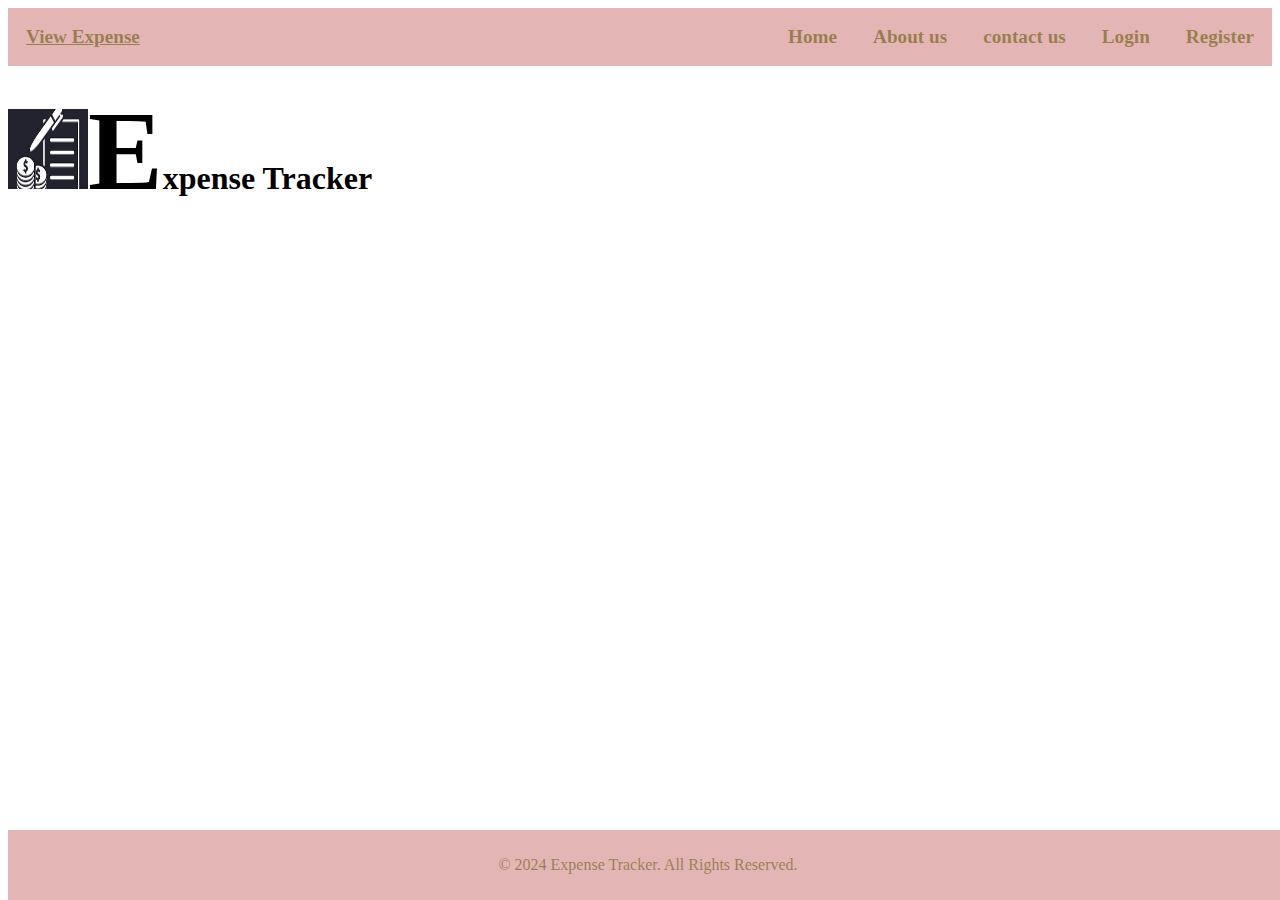
<file: index.html>
<!DOCTYPE html>
<html lang="en">
<head>
    <meta charset="UTF-8">
    <meta name="viewport" content="width=device-width, initial-scale=1.0">
    <title>Expense Tracker</title>
    <link rel="stylesheet" type="text/css" href="style.css" /> 
    </head>
    <body></body>
    <div class="requirements">
        <a href="view_expense.html">View Expense</a>
    </div>

<div class="nav-requirements">
    <ul>
        <li><a href="register.html">Register</a></li>
        <li><a href="login.html">Login</a></li>
        <li><a href="contact.html">contact us</a></li>
        <li><a href="about.html">About us</a></li>
        <li><a href="home.html">Home</a></li>
    </ul>
  <div class="profile-photo">
    <h1><img src="download.jfif" alt="profile photo" width="80" height="80"><span>E</span>xpense Tracker</h1>
   </div> 
</div>

<div id="content-area"></div>

<div class="footer">
    <footer><p>&copy; 2024 Expense Tracker. All Rights Reserved.</p></footer>
</body>
</html>
</file>
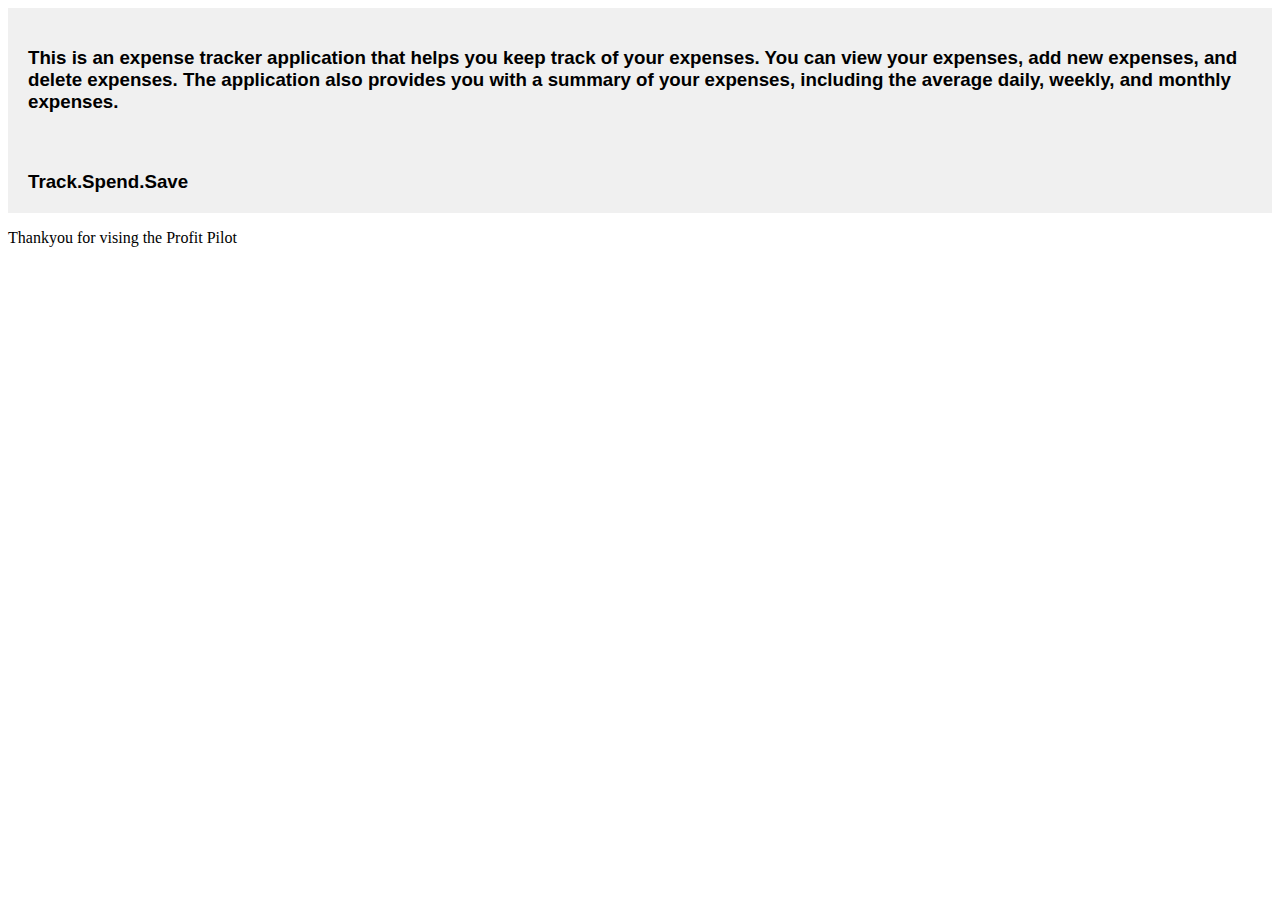
<file: about.html>
<!DOCTYPE html>
<html lang="en">
    <head>
        <meta charset="UTF-8">
        <meta name="viewport" content="width=device-width, initial-scale=1.0">
        <title>About</title>
        <style>
            h3{
                background-color: #f0f0f0;
                font-family: Arial, sans-serif; 
                margin: 0 ;
                padding:20px;
                
            }
        </style>
    </head>
    <body>
       <h3>
        <p>
            This is an expense tracker application that helps you keep track of your expenses. 
            You can view your expenses, add new expenses, and delete expenses. 
            The application also provides you with a summary of your expenses, 
            including the average daily, weekly, and monthly expenses.  

        </p>
       </h3> 
       <h3>Track.Spend.Save</h3>
       <p>Thankyou for vising the Profit Pilot</p>
    </body>
</html>
</file>
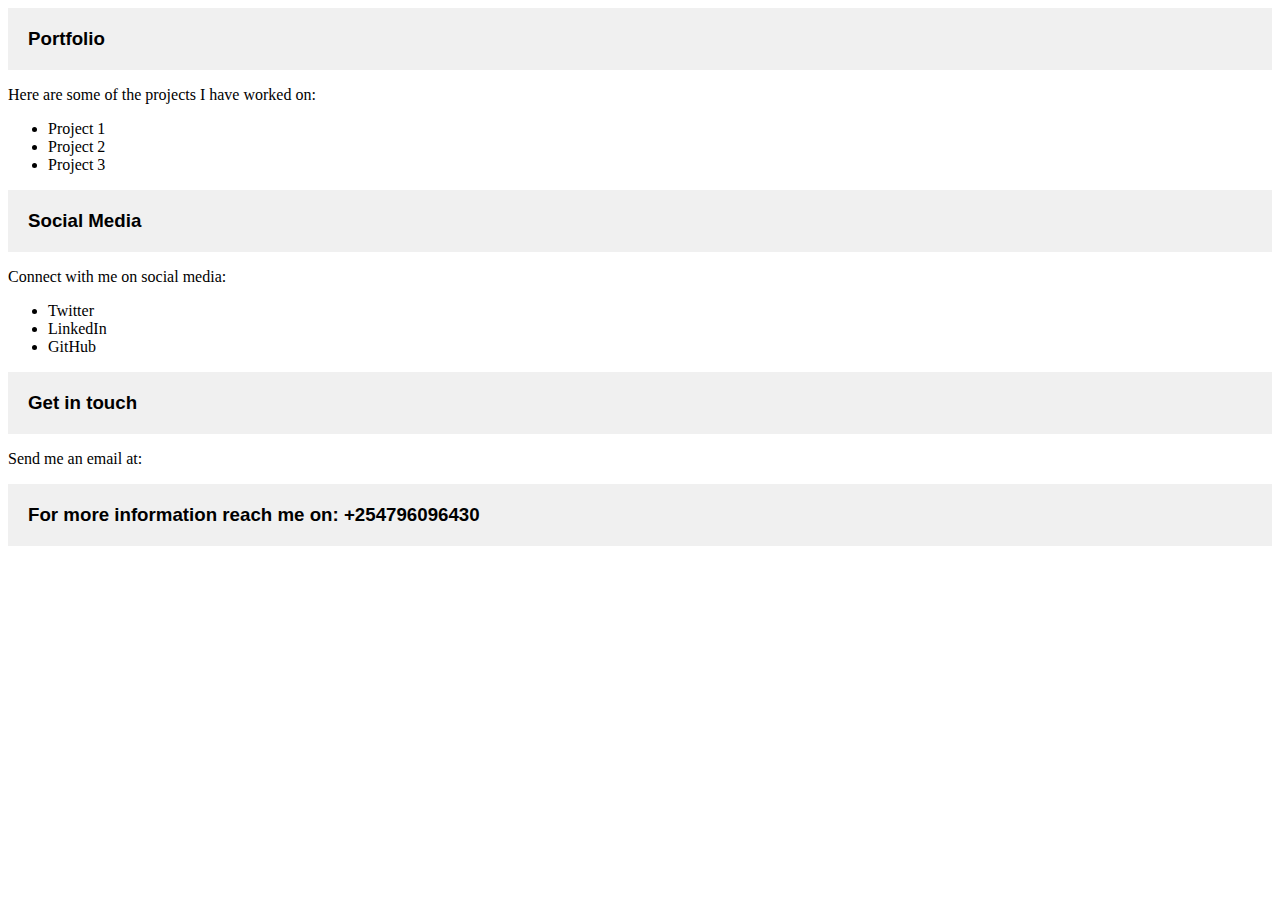
<file: contact.html>
<!DOCTYPE html>
<html lang="en">
    <head>
        <meta charset="UTF-8">
        <meta name="viewport" content="width=device-width, initial-scale=1.0">
        <title>Contact us</title>
        <style>
        h3{
            background-color: #f0f0f0;
            font-family: Arial, sans-serif; 
            margin: 0 ;
            padding:20px;
            
            
                }
        </style>
        </head>
        <body>
           <div class="portfolio">
                <h3>Portfolio</h3>
                <p>Here are some of the projects I have worked on:</p>
                <ul>
                    <li>Project 1</li>
                    <li>Project 2</li>
                    <li>Project 3</li>
                </ul>
                <h3>Social Media</h3>
                <p>Connect with me on social media:</p>
                <ul>
                    <li>Twitter</li>
                    <li>LinkedIn</li>
                    <li>GitHub</li>
                </ul>
                <h3>Get in touch</h3>
                <p>Send me an email at: <a href="mail":vallerrya691@gmail.com></a></p>
                <h3>For more information reach me on: +254796096430</h3>
           </div>
        </body>
        </html>
</file>
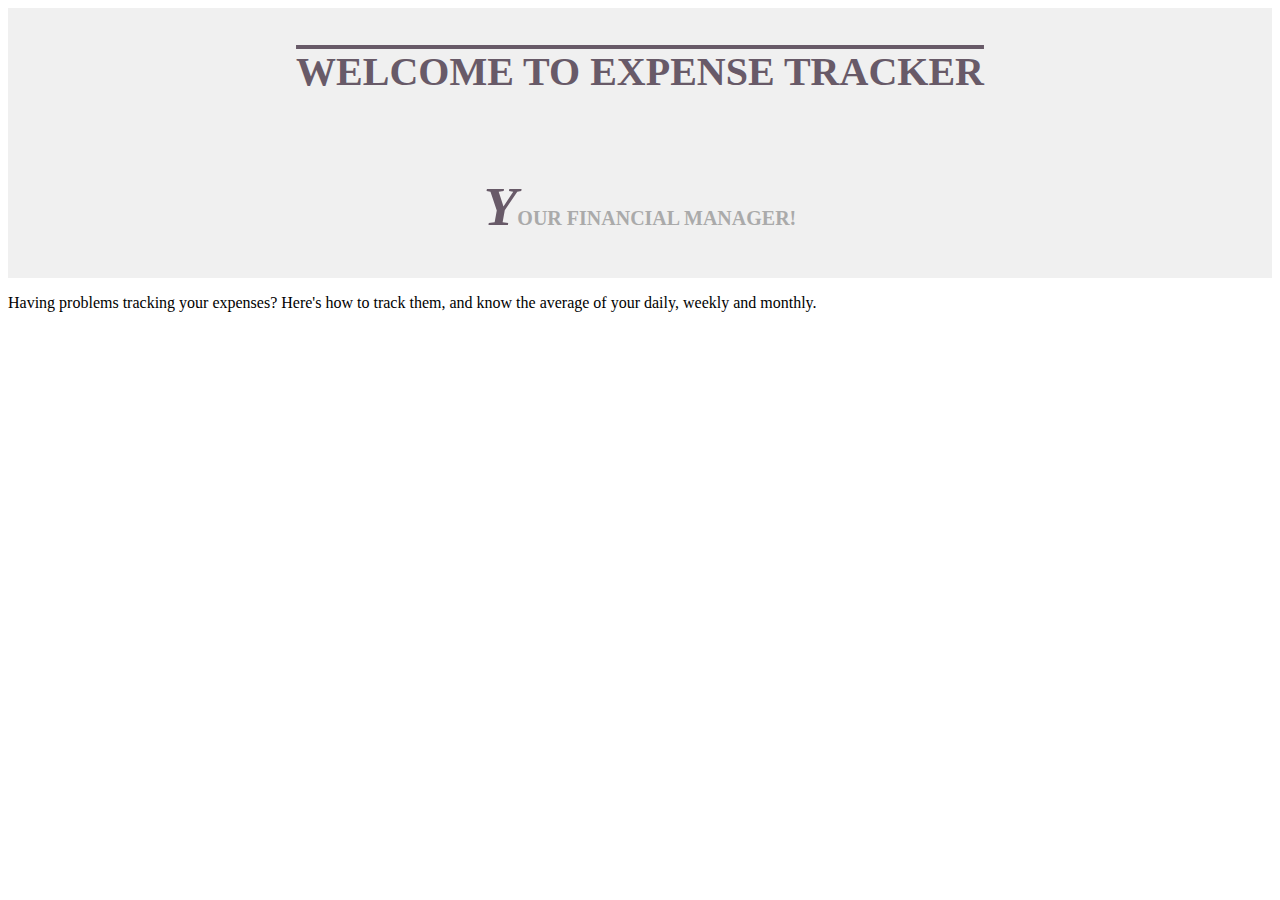
<file: home.html>
<!DOCTYPE html>
<html lang="en">
<head>
    <meta charset="UTF-8">
    <meta name="viewport" content="width=device-width, initial-scale=1.0">
    <title>Home</title>
    <style>
        h4{
            background-color: #f0f0f0;
            font-family:Cambria, Cochin, Georgia, Times, 'Times New Roman', serif; 
            margin: 0 ;
            padding:40px 80px;
            text-align: center;
            text-decoration: overline;
            text-transform: uppercase;
            text-overflow: ellipsis;
            color: #685a68;
            font-size: 40px;
            
        }
        h5{
            background-color: #f0f0f0;
            font-family:Cambria, Cochin, Georgia, Times, 'Times New Roman', serif; 
            margin: 0 ;
            padding:40px 80px;
            text-align: center;
            text-transform: uppercase;
            text-overflow: ellipsis;
            color: #aaa;
            font-size: 20px;
            
        }
        h5 span{
            color: #685a68;
            font-style: italic;
            font-size: 55px;
        }
        </style>
</head>
<body>
    <h4>Welcome to Expense Tracker</h4>
    <h5><span>Y</span>our financial manager!</h5>
    <p>Having problems tracking your expenses? Here's how to track them, and know the average of your daily, weekly and monthly.</p>
</body>
</html>
</file>
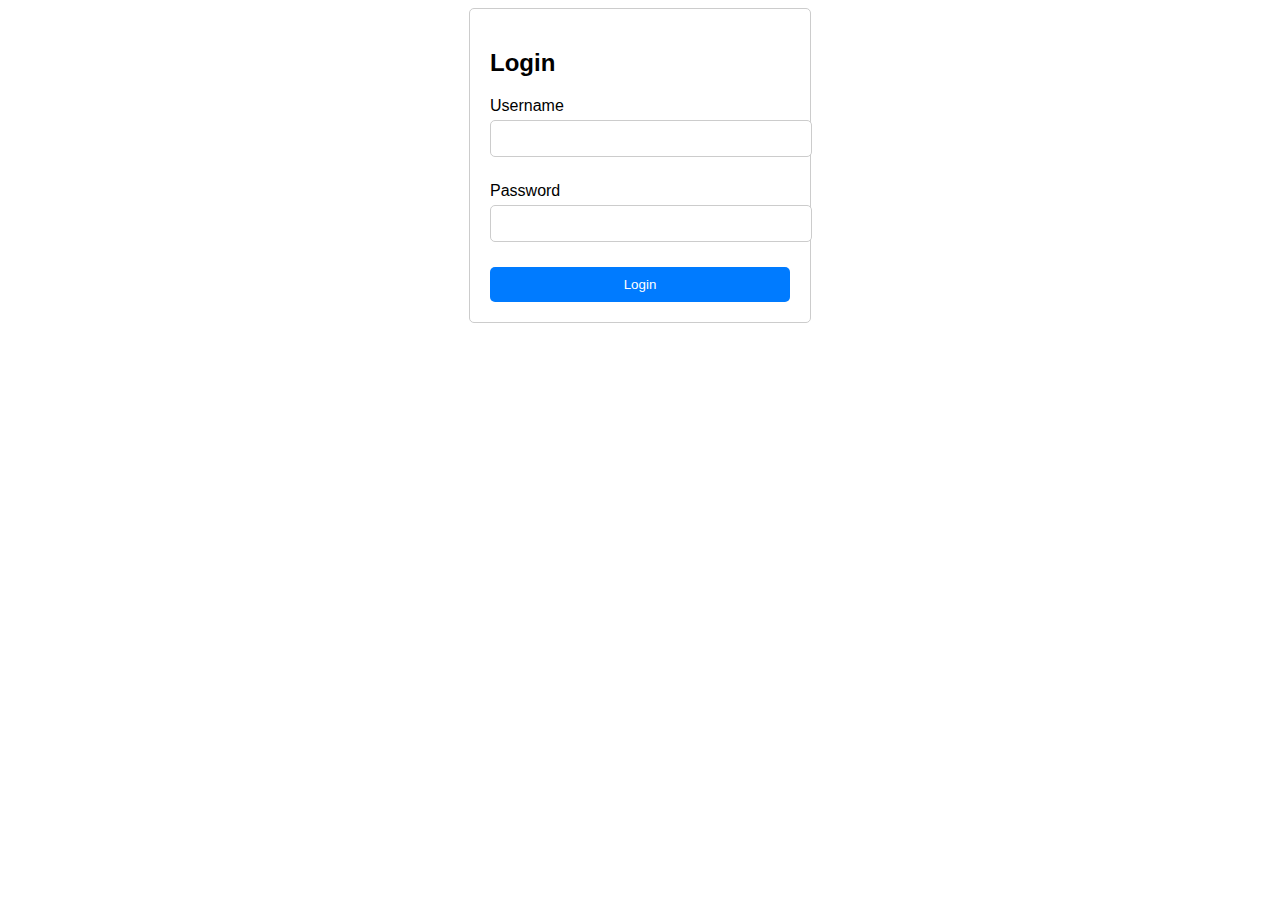
<file: login.html>
<!DOCTYPE html>
<html lang="en">
<head>
    <meta charset="UTF-8">
    <meta name="viewport" content="width=device-width, initial-scale=1.0">
    <title>Login Form</title>
    <style>
        body { font-family: Arial, sans-serif; }
        .login-container { max-width: 300px; margin: auto; padding: 20px; border: 1px solid #ccc; border-radius: 5px; }
        .form-group { margin-bottom: 15px; }
        label { display: block; margin-bottom: 5px; }
        input[type="text"], input[type="password"] { width: 100%; padding: 10px; margin-bottom: 10px; border: 1px solid #ccc; border-radius: 5px; }
        button { width: 100%; padding: 10px; background-color: #007bff; color: white; border: none; border-radius: 5px; cursor: pointer; }
        button:hover { background-color: #0056b3; }
    </style>
</head>
<body>

<div class="login-container">
    <h2>Login</h2>
    <form>
        <div class="form-group">
            <label for="username">Username</label>
            <input type="text" id="username" required>
        </div>
        <div class="form-group">
            <label for="password">Password</label>
            <input type="password" id="password" required>
        </div>
        <button type="submit" id="login-button">Login</button>
    </form>
</div>

</body>
</html>
</file>
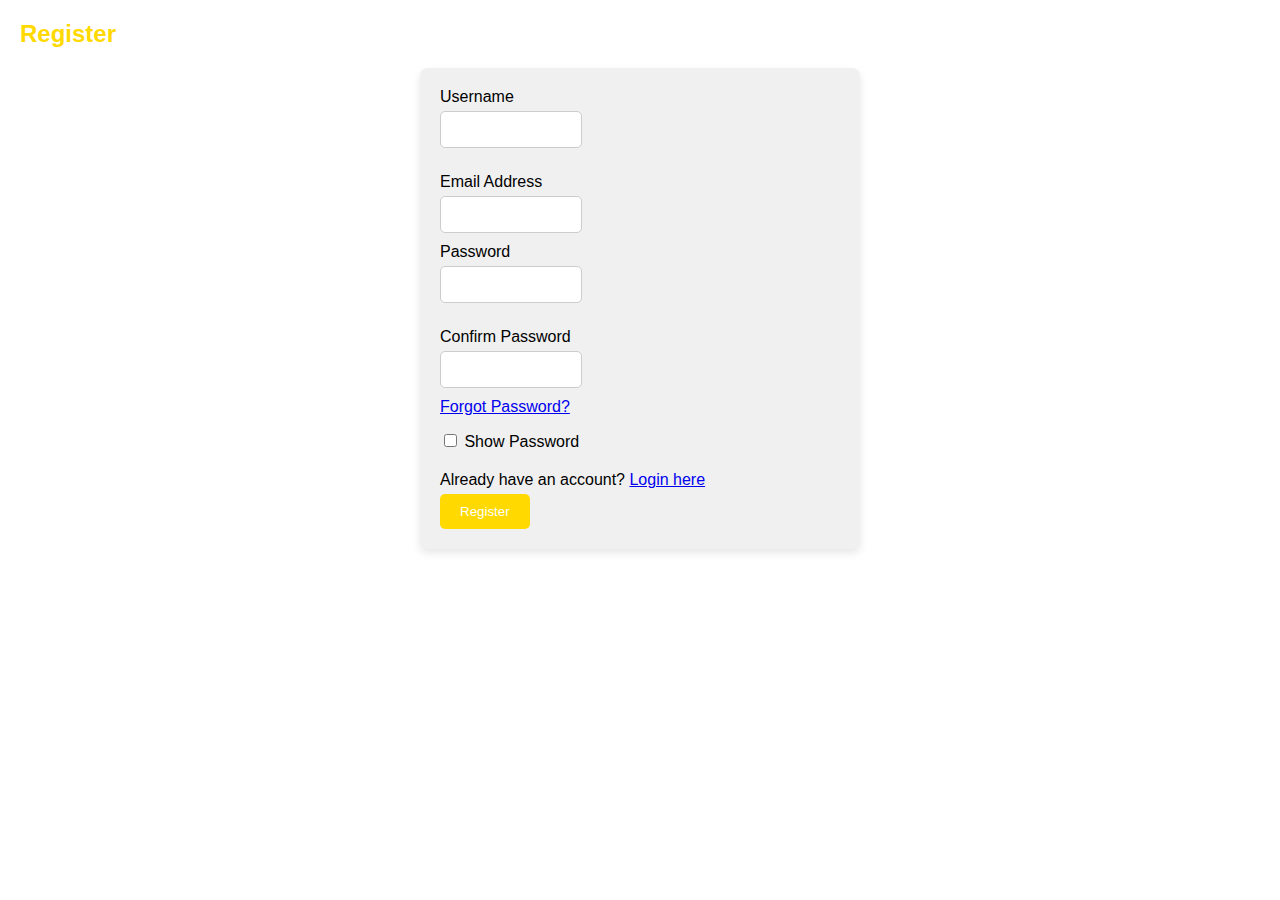
<file: register.html>
<!DOCTYPE html>
<html lang="en">
<head>
    <meta charset="UTF-8">
    <meta name="viewport" content="width=device-width, initial-scale=1.0">
    <title>Register</title>
    <style>
        /* Basic styling for clarity */
        h2{font-family: sans-serif;font: bold;color: #ffd900;}
        body { font-family: Arial, sans-serif; margin: 20px; }
        .form-group { margin-bottom: 15px; }
        label { display: block; margin-bottom: 5px; }
        input[type="text"], input[type="password"] { width: 30%; padding: 10px; margin-bottom: 10px; border: 1px solid #ccc; border-radius: 5px; }
        .checkbox { margin-bottom: 20px; }
        button { padding: 10px 20px; background-color: #ffd900; color: white; border: none; border-radius: 5px; cursor: pointer; }
        button:hover { background-color: #68b300; }
        form { margin-bottom: 15px;
        background-color: #f0f0f0; /* Light grey background */
        padding: 20px;
        border-radius: 8px;
        max-width: 400px;
        margin: auto;
        box-shadow: 0 4px 8px rgba(0, 0, 0, 0.1); }
    </style>
</head>
<body>

<h2>Register</h2>

<form id="register-form">
    <div class="form-group">
        <label for="username">Username</label>
        <input type="text" id="username" required>
    </div>
    <div class ="register-form">
        <label for="email">Email Address</label>
        <input type="text" id="email" required> 
    </div>
    <div class="form-group">
        <label for="password">Password</label>
        <input type="password" id="password" required>
    </div>
    <div class="form-group">
        <label for="confirm-password">Confirm Password</label>
        <input type="password" id="confirm-password" required>
        <div class="forgot-password">
            <a href="forgot-password.html">Forgot Password?</a>
        </div>
    </div>
    <div class="checkbox">
        <label>
            <input type="checkbox" onclick="togglePasswordVisibility()"> Show Password
        </label>
        
    </div>
    <div class="login-form">
        <label for="login">Already have an account?</a>
           <a href="login.html">Login here</a>
           </label>
    </div>

    <button type="submit">Register</button>
</form>
</body>
</html>
</file>
<file: style.css>
h1 span {
    font-size: 3.5em;
    color: black; 
}
h1 { 
	text-align:left; 
	margin-bottom: 20px;
    color: #black; 

}
.nav-requirements ul {
    list-style-type:none; /* Removes the default list style */
    margin: 0;
    padding: 0;
    overflow: hidden;
    background-color: #e3b5b5; /* Dark background color */
}

.nav-requirements li {
    float:right; /* This makes the list items sit side by side */
}

.nav-requirements li a {
    display: block; /* Allows padding to be added */
    color: #685a0798; /* Text color */
    text-align: center; /* Centers the text within the link */
    padding: 18px 18px; /* Adds padding around the text */
    text-decoration:double;
    font-size: larger; 
    font-weight: bolder;/* Removes the default underline from links */
}

/* Changes the link color on hover */
.nav-requirements li a:hover {
    background-color: hsl(0, 26%, 96%); /* Darker shade on hover */
}

.requirements a{
    float:left;
    margin-bottom: 20px;
    color: #685a0798;
    font-size: larger;
    font-weight: bolder;
    background-color: #e3b5b5;
    padding:18px 18px;
    display:block;
}

.requirements a:hover {
    background-color: hsl(0, 26%, 96%); 
}

.content-area {
    width: 80%; 
    height: 500px; 
    border: none; 
}

footer {
    background-color: #e3b5b5;
    color: #685a0798;
    text-align: center;
    padding: 10px 0;
    position: fixed;
    bottom: 0;
    width: 100%;
}
</file>
